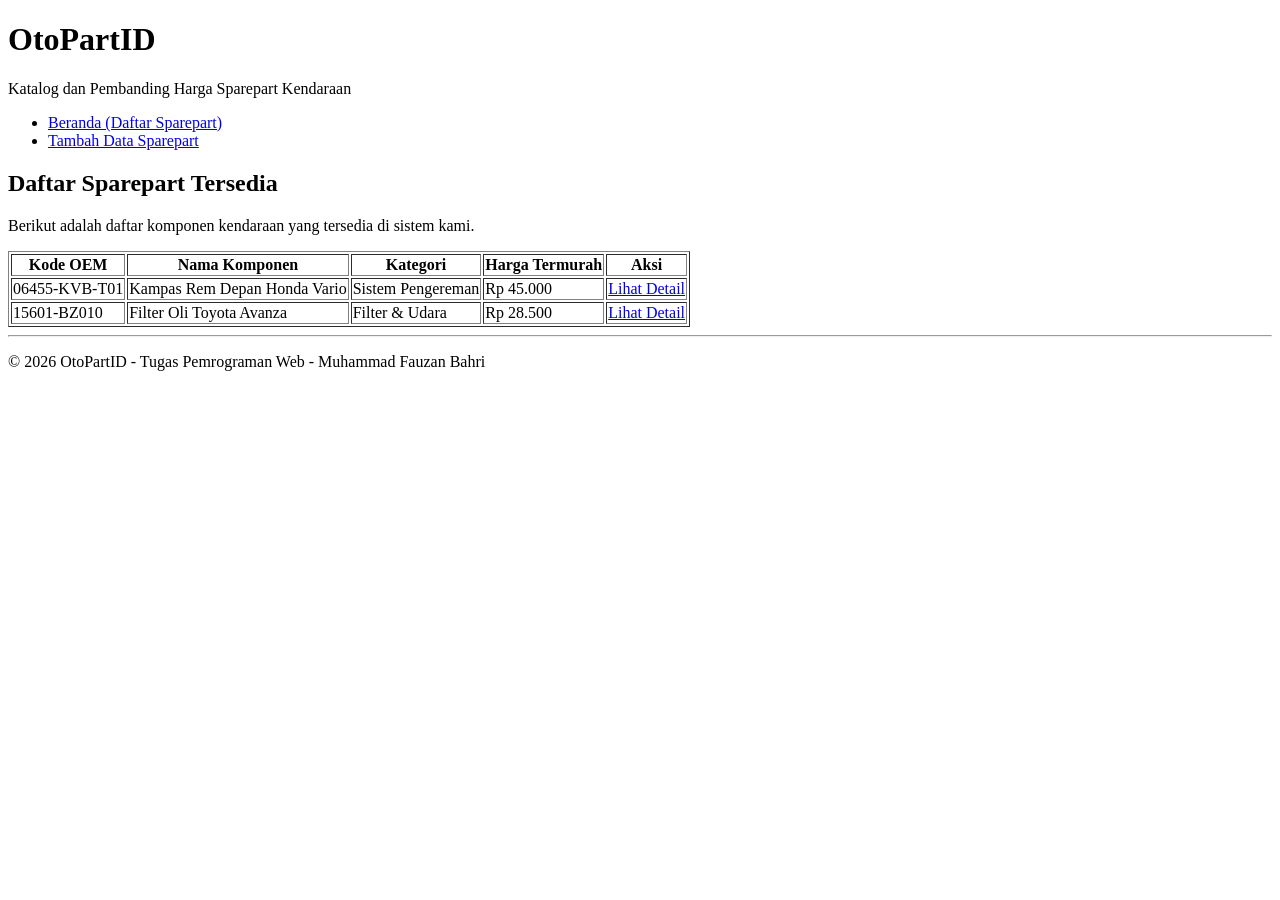
<file: index.html>
<!DOCTYPE html>
<html lang="id">
<head>
    <meta charset="UTF-8">
    <title>Beranda - OtoPartID</title>
</head>
<body>
    <header>
        <h1>OtoPartID</h1>
        <p>Katalog dan Pembanding Harga Sparepart Kendaraan</p>
    </header>

    <nav>
        <ul>
            <li><a href="index.html">Beranda (Daftar Sparepart)</a></li>
            <li><a href="form.html">Tambah Data Sparepart</a></li>
        </ul>
    </nav>

    <main>
        <section>
            <h2>Daftar Sparepart Tersedia</h2>
            <p>Berikut adalah daftar komponen kendaraan yang tersedia di sistem kami.</p>
            
            <table border="1">
                <thead>
                    <tr>
                        <th>Kode OEM</th>
                        <th>Nama Komponen</th>
                        <th>Kategori</th>
                        <th>Harga Termurah</th>
                        <th>Aksi</th>
                    </tr>
                </thead>
                <tbody>
                    <tr>
                        <td>06455-KVB-T01</td>
                        <td>Kampas Rem Depan Honda Vario</td>
                        <td>Sistem Pengereman</td>
                        <td>Rp 45.000</td>
                        <td><a href="detail.html">Lihat Detail</a></td>
                    </tr>
                    <tr>
                        <td>15601-BZ010</td>
                        <td>Filter Oli Toyota Avanza</td>
                        <td>Filter & Udara</td>
                        <td>Rp 28.500</td>
                        <td><a href="detail.html">Lihat Detail</a></td>
                    </tr>
                </tbody>
            </table>
        </section>
    </main>

    <footer>
        <hr>
        <p>&copy; 2026 OtoPartID - Tugas Pemrograman Web - Muhammad Fauzan Bahri</p>
    </footer>
</body>
</html>
</file>
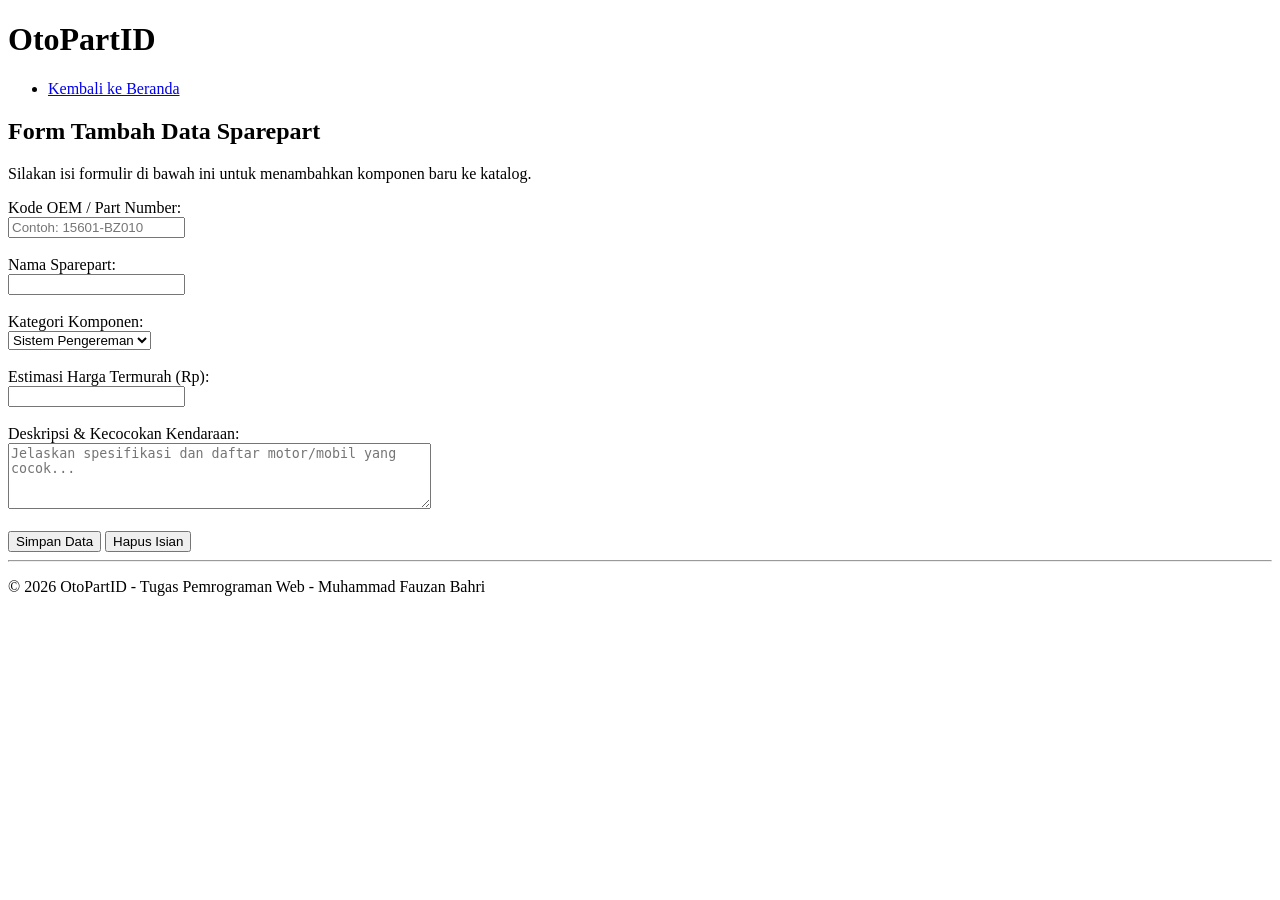
<file: form.html>
<!DOCTYPE html>
<html lang="id">
<head>
    <meta charset="UTF-8">
    <title>Tambah Data - OtoPartID</title>
</head>
<body>
    <header>
        <h1>OtoPartID</h1>
    </header>

    <nav>
        <ul>
            <li><a href="index.html">Kembali ke Beranda</a></li>
        </ul>
    </nav>

    <main>
        <section>
            <h2>Form Tambah Data Sparepart</h2>
            <p>Silakan isi formulir di bawah ini untuk menambahkan komponen baru ke katalog.</p>
            
            <form action="index.html" method="GET">
                <div>
                    <!-- Atribut for pada label harus sama dengan id pada input -->
                    <label for="kodeOem">Kode OEM / Part Number:</label><br>
                    <input type="text" id="kodeOem" name="kodeOem" placeholder="Contoh: 15601-BZ010" required>
                </div>
                <br>

                <div>
                    <label for="namaPart">Nama Sparepart:</label><br>
                    <input type="text" id="namaPart" name="namaPart" required>
                </div>
                <br>

                <div>
                    <label for="kategori">Kategori Komponen:</label><br>
                    <select id="kategori" name="kategori">
                        <option value="pengereman">Sistem Pengereman</option>
                        <option value="oli">Oli & Pelumas</option>
                        <option value="kelistrikan">Kelistrikan & Busi</option>
                        <option value="filter">Filter & Udara</option>
                    </select>
                </div>
                <br>

                <div>
                    <label for="hargaTermurah">Estimasi Harga Termurah (Rp):</label><br>
                    <input type="number" id="hargaTermurah" name="hargaTermurah" min="0" required>
                </div>
                <br>

                <div>
                    <label for="deskripsi">Deskripsi & Kecocokan Kendaraan:</label><br>
                    <textarea id="deskripsi" name="deskripsi" rows="4" cols="50" placeholder="Jelaskan spesifikasi dan daftar motor/mobil yang cocok..."></textarea>
                </div>
                <br>

                <div>
                    <button type="submit">Simpan Data</button>
                    <button type="reset">Hapus Isian</button>
                </div>
            </form>
        </section>
    </main>

    <footer>
        <hr>
        <p>&copy; 2026 OtoPartID - Tugas Pemrograman Web - Muhammad Fauzan Bahri</p>
    </footer>
</body>
</html>
</file>
